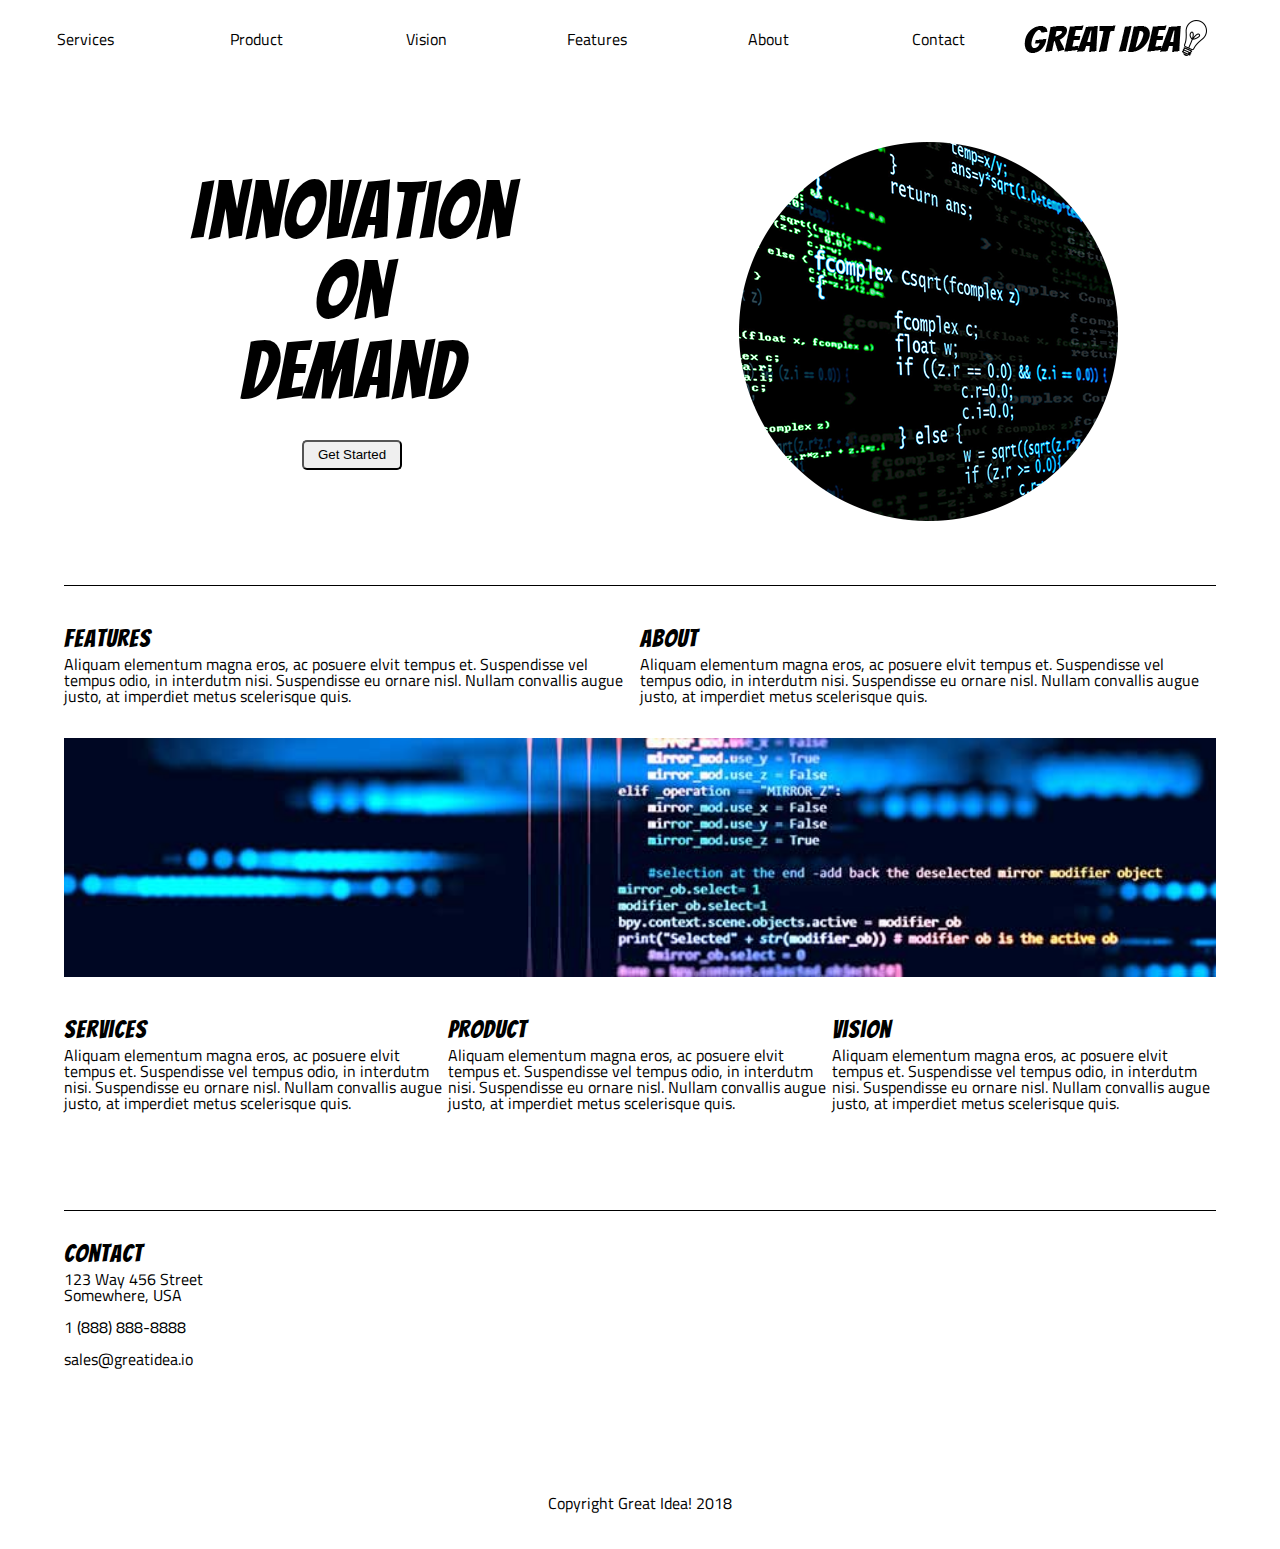
<file: mobile first/index.html>
<!doctype html>

<html lang="en">
<head>
  <meta charset="utf-8">
  <meta name="viewport" content="width=device-width, initial-scale=1.0">

  <title>Great Idea - Responsive I</title>

  <link href="https://fonts.googleapis.com/css?family=Bangers|Titillium+Web" rel="stylesheet">
  <link rel="stylesheet" href="css/index.css">

</head>

<body>
  <header>
    <div class="navigation">   
      <div class="menu">
        <div class="menu_two">
          <a>Services</a>
          <a>Product</a>
          <a>Vision</a>
          <a>Features</a>
          <a>About</a>
          <a>Contact</a>
        </div>
        <div class="menu_logo">
          <a href="index.html">
            <img class="logo" src="img/logo.png" alt="Great Idea! Company logo.">
          </a>
        </div>
      </div>
    </div>
    </header>
    <div class="row">
      <div class="col">
        <h1>Innovation<br>
          On<br>
          Demand
        </h1>

        <button>Get Started</button>
      </div>
      <div class="col" id="hide_this">
        <img id="header_img" src="img/header-img.png" alt="Image of a code snippet.">
      </div>
    </div>
  
  
  <section class="top_content">
    <div class="top_content_row">
      <h3>Features</h3>
      Aliquam elementum magna eros, ac posuere elvit tempus et. Suspendisse vel tempus odio, in interdutm nisi. Suspendisse eu ornare nisl. Nullam convallis augue justo, at imperdiet metus scelerisque quis.
    </div>
    <div class="top_content_row">
      <h3 class="content_row">About</h3>
      Aliquam elementum magna eros, ac posuere elvit tempus et. Suspendisse vel tempus odio, in interdutm nisi. Suspendisse eu ornare nisl. Nullam convallis augue justo, at imperdiet metus scelerisque quis.
    </div>
  </section>
  <div class="m-img">
    <img class="middle-img" src="img/mid-page-accent.jpg" alt="Image of code snippets across the screen">
  </div>
  <section class="bottom_content">
    <div class="three_col">
      <h3>Services</h3>
  Aliquam elementum magna eros, ac posuere elvit tempus et. Suspendisse vel tempus odio, in interdutm nisi. Suspendisse eu ornare nisl. Nullam convallis augue justo, at imperdiet metus scelerisque quis.
    </div>
    <div class="three_col"><h3>Product</h3>
      Aliquam elementum magna eros, ac posuere elvit tempus et. Suspendisse vel tempus odio, in interdutm nisi. Suspendisse eu ornare nisl. Nullam convallis augue justo, at imperdiet metus scelerisque quis.
    </div>
    <div class="three_col">
      <h3>Vision</h3>
  Aliquam elementum magna eros, ac posuere elvit tempus et. Suspendisse vel tempus odio, in interdutm nisi. Suspendisse eu ornare nisl. Nullam convallis augue justo, at imperdiet metus scelerisque quis.
    </div>
  


  

  
  </section>

  <section class="contact">
    <h3>Contact</h3>
    123 Way 456 Street<br>
    Somewhere, USA<br><br>
    1 (888) 888-8888<br><br>
    sales@greatidea.io
  </section>

  <footer>
    Copyright Great Idea! 2018
  </footer>
  </div>  
  </body>
</html>
</file>
<file: mobile first/css/index.css>
/* http://meyerweb.com/eric/tools/css/reset/ 
   v2.0 | 20110126
   License: none (public domain)
*/

html, body, div, span, applet, object, iframe,
h1, h2, h3, h4, h5, h6, p, blockquote, pre,
a, abbr, acronym, address, big, cite, code,
del, dfn, em, img, ins, kbd, q, s, samp,
small, strike, strong, sub, sup, tt, var,
b, u, i, center,
dl, dt, dd, ol, ul, li,
fieldset, form, label, legend,
table, caption, tbody, tfoot, thead, tr, th, td,
article, aside, canvas, details, embed, 
figure, figcaption, footer, header, hgroup, 
menu, nav, output, ruby, section, summary,
time, mark, audio, video {
	margin: 0;
	padding: 0;
	/* border: 0; */
	font-size: 100%;
	font: inherit;
	vertical-align: baseline;
}
/* HTML5 display-role reset for older browsers */
article, aside, details, figcaption, figure, 
footer, header, hgroup, menu, nav, section {
	display: block;
}
body {
	line-height: 1;
}
/* ol, ul {
	list-style: none;
} */
blockquote, q {
	quotes: none;
}
blockquote:before, blockquote:after,
q:before, q:after {
	content: '';
	content: none;
}
table {
	border-collapse: collapse;
	border-spacing: 0;
}

/* Set every element's box-sizing to border-box */
* {
    box-sizing: border-box;
}

html, body {
    height: 100%;
    font-family: 'Titillium Web', sans-serif;
}

h1, h2, h3, h4, h5 {
    font-family: 'Bangers', cursive;
    letter-spacing: 1px;
    margin-bottom: 15px;
}

/* Your code starts here! */
/* * {
	border: 1px solid black;
} */
/* * {
    border: .5px solid black;
} */

.container{
    width: 500px;
}

/* header */
.menu {
    display: flex;
    flex-direction: column-reverse;

}

.menu_two, .menu_logo {
    display: flex;
    flex-direction: column;
    align-items: center;
}

.menu_logo {
    margin-top: 20px;
    padding-bottom: 20px;
    border-bottom: 1px solid rgb(147, 147, 147);
}

.menu_two a {
    width: 100%;
    text-align: center;
    padding: 3%;
    border-bottom: 1px solid rgb(147, 147, 147);
}

.row {
    display: flex;
    flex-direction: column;
}

.row .col {
    display: flex;
    flex-direction: column;
    align-items: center;
} 

.row .col h1 {
    font-size: 50px;
    margin: 5%;
    text-align: center;
}

.row .col button {
    height: 30px;
    width: 100px;
    border-radius: 5px;
    margin-bottom: 5%;
}

#hide_this {
    display: none;
}

.top_content {
    border-top: 1px solid #000;
}

.top_content, .bottom_content{
    margin: 0 5%;
}

.top_content_row, .three_col{
    margin: 3% 0;
}

.m-img {
    display: flex;
    justify-content: center;
}
.middle-img {
    width: 90%;
}

h3 {
    font-size: 25px;
    margin: 5px 0;
}

/* contact */
.contact {
    margin: 5%;
    border-top: 1px solid #000;
}

/* footer */
footer {
    text-align: center;
    padding: 3%;
}

/* media */
/* width: 501-800px */
@media (min-width: 500px) {
    .container {
        width: 500px;
    }

    .menu_two {
        flex-direction: row;
        
    }

    .menu_two a {
        width: 20%;
        text-align: center;
        padding: 3%;
        border: none;
    }

    .menu_logo {
        border: none;
    }

    .row .col h1 {
        font-size: 60px;
    }

    .top_content, .bottom_content {
        display: flex;
        flex-direction: row;
    }

    

    .contact {
        padding: 2% 0;
    }
}

/* width > 800px */
@media (min-width: 800px) {
    .container {
        width: 100%;
    }
    
    .menu {
        display: flex;
        flex-direction: row;
    }

    .menu_two {
        width: 80%;
    }

    #hide_this {
        display: flex;
    }

    .row .col h1 {
        font-size: 80px;
    }

    .row {
        flex-direction: row;
        padding: 5%;
    }

    .row .col {
        width: 50%;
    }
}
</file>
